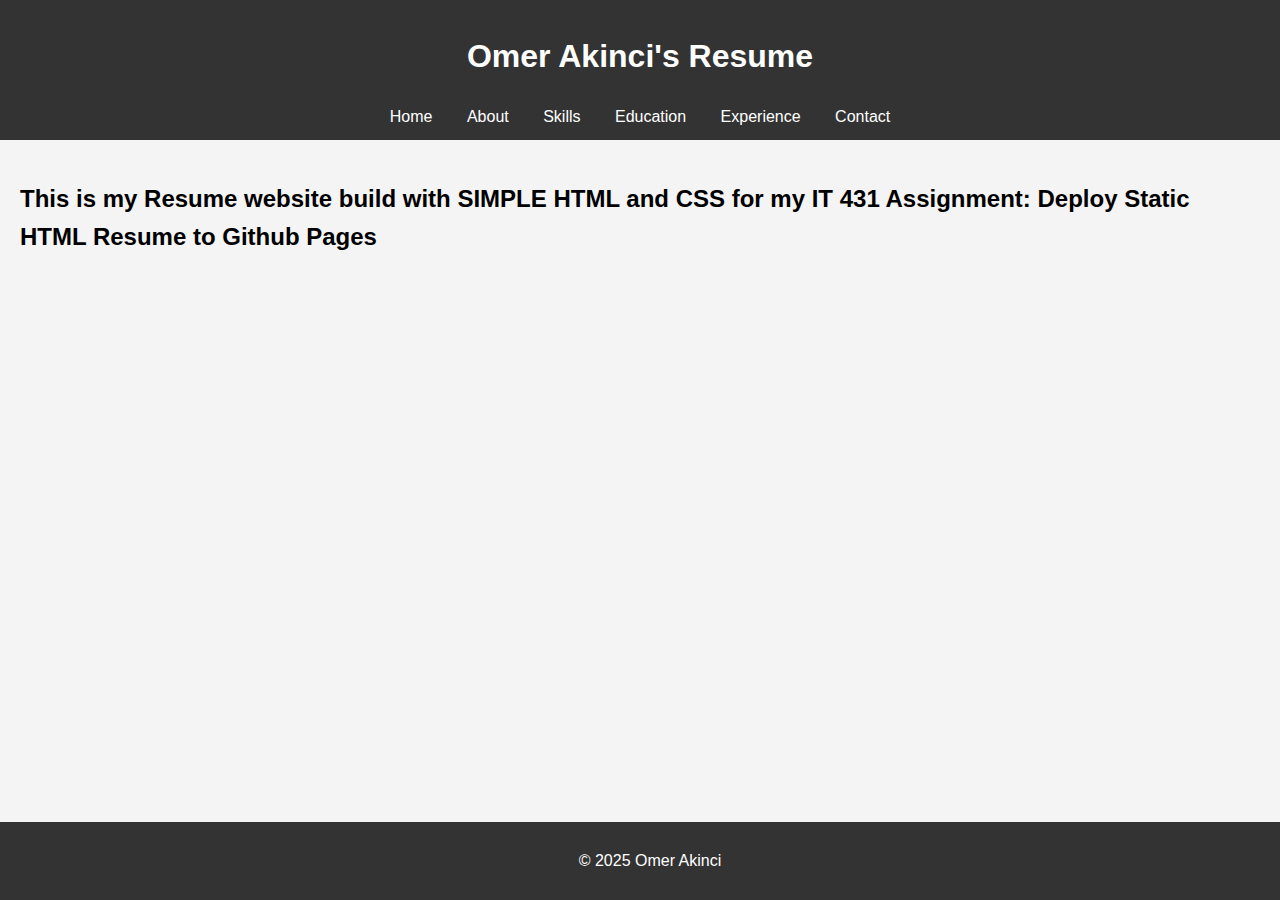
<file: index.html>
<!DOCTYPE html>
<html lang="en">
<head>
    <meta charset="UTF-8">
    <meta name="viewport" content="width=device-width, initial-scale=1.0">
    <title>My Resume</title>
    <link rel="stylesheet" href="styles.css">
</head>
<body>
    <header>
        <h1>Omer Akinci's Resume</h1>
        <nav>
            <a href="index.html">Home</a>
            <a href="about.html">About</a>
            <a href="skills.html">Skills</a>
            <a href="education.html">Education</a>
            <a href="experience.html">Experience</a>
            <a href="contact.html">Contact</a>
        </nav>
    </header>
    <main>
        <h2>This is my Resume website build with SIMPLE HTML and CSS for my IT 431 Assignment: Deploy Static HTML Resume to Github Pages </h2>
    </main>
    <footer>
        <p>&copy; 2025 Omer Akinci</p>
    </footer>
</body>
</html>
</file>
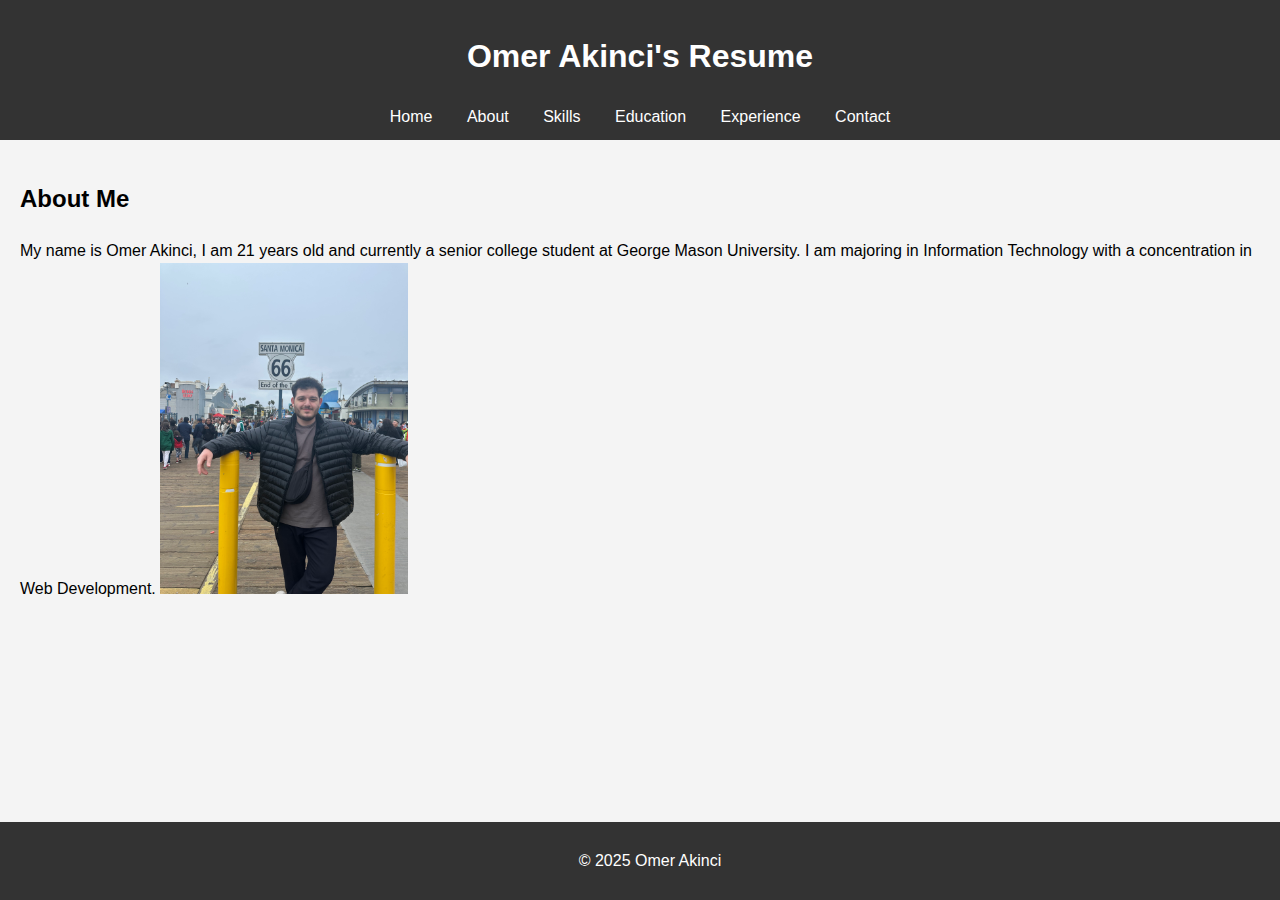
<file: about.html>
<!DOCTYPE html>
<html lang="en">
<head>
    <meta charset="UTF-8">
    <meta name="viewport" content="width=device-width, initial-scale=1.0">
    <title>About Me</title>
    <link rel="stylesheet" href="styles.css">
</head>
<body>
    <header>
        <h1>Omer Akinci's Resume</h1>
        <nav>
            <a href="index.html">Home</a>
            <a href="about.html">About</a>
            <a href="skills.html">Skills</a>
            <a href="education.html">Education</a>
            <a href="experience.html">Experience</a>
            <a href="contact.html">Contact</a>
        </nav>
    </header>
    <main>
        <h2>About Me</h2>
        <p>
            My name is Omer Akinci, I am 21 years old and currently a senior college student at 
            George Mason University. I am majoring in Information Technology with a concentration 
            in Web Development.

            <img src="431-photo.jpg" alt="OMER AKINCI">

        </p>
    </main>
    <footer>
        <p>&copy; 2025 Omer Akinci</p>
    </footer>
</body>
</html>
</file>
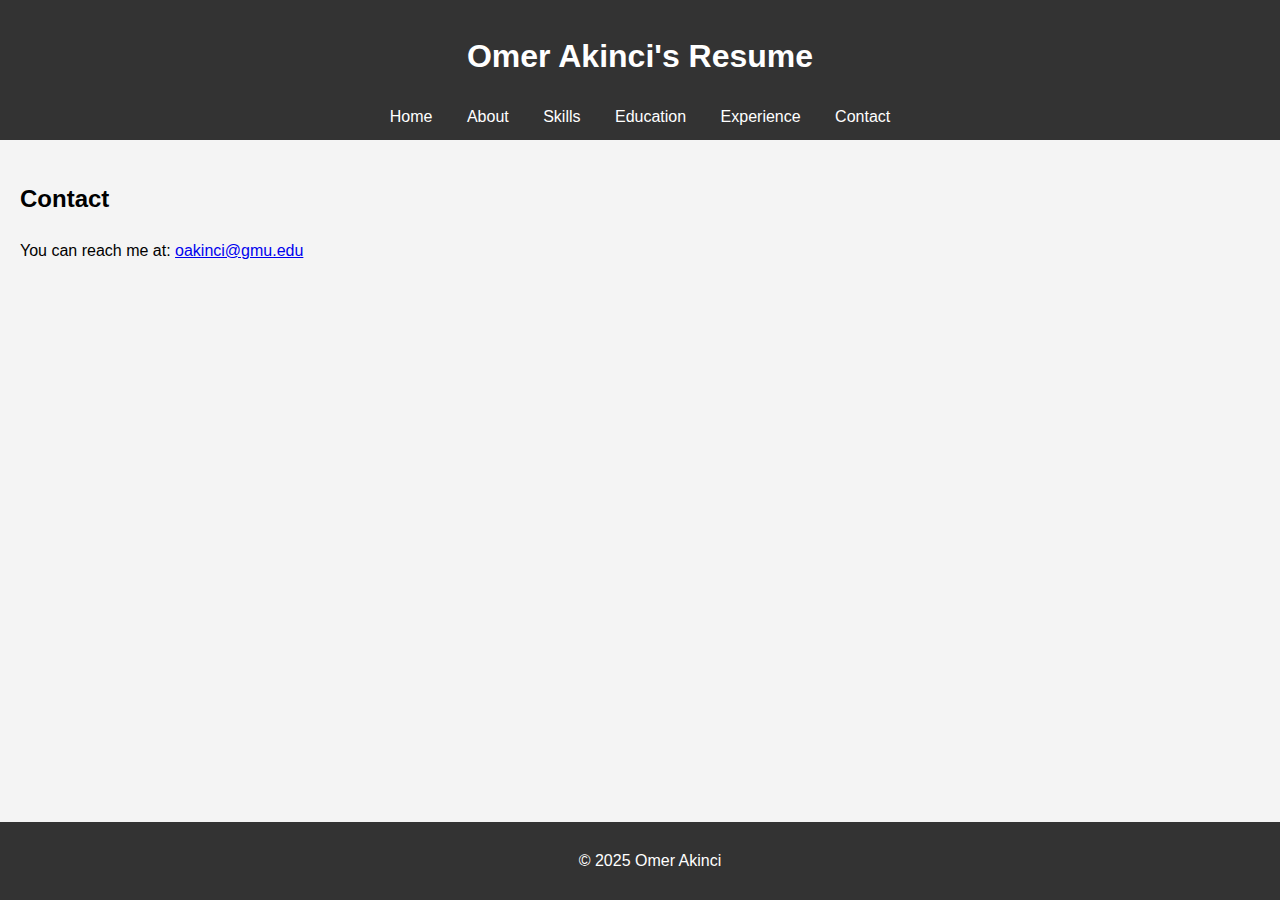
<file: contact.html>
<!DOCTYPE html>
<html lang="en">
<head>
    <meta charset="UTF-8">
    <meta name="viewport" content="width=device-width, initial-scale=1.0">
    <title>Contact</title>
    <link rel="stylesheet" href="styles.css">
</head>
<body>
    <header>
        <h1>Omer Akinci's Resume</h1>
        <nav>
            <a href="index.html">Home</a>
            <a href="about.html">About</a>
            <a href="skills.html">Skills</a>
            <a href="education.html">Education</a>
            <a href="experience.html">Experience</a>
            <a href="contact.html">Contact</a>
        </nav>
    </header>
    <main>
        <h2>Contact</h2>
        <p>
            You can reach me at: <a href="mailto:oakinci@gmu.edu">oakinci@gmu.edu</a>
        </p>
    </main>
    <footer>
        <p>&copy; 2025 Omer Akinci</p>
    </footer>
</body>
</html>
</file>
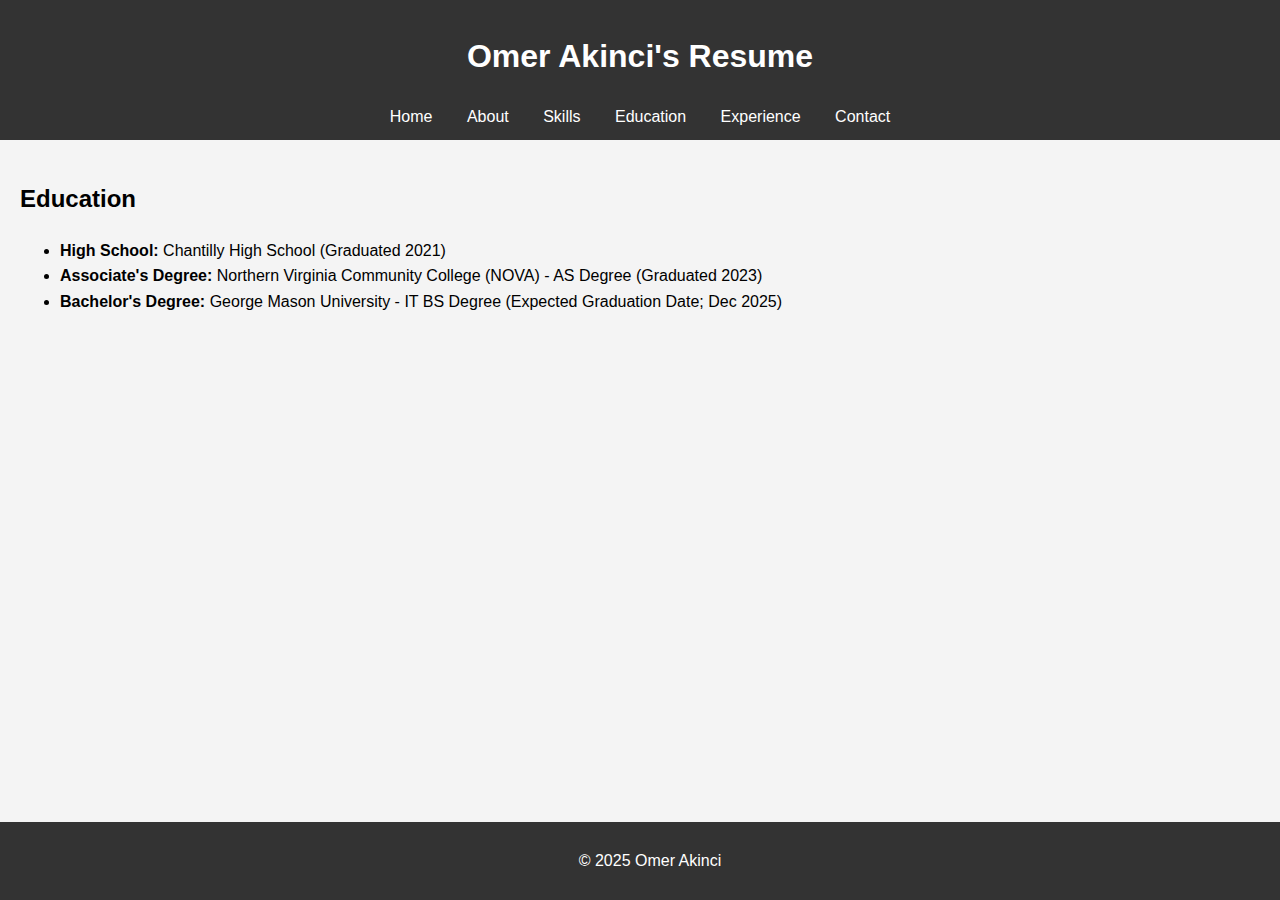
<file: education.html>
<!DOCTYPE html>
<html lang="en">
<head>
    <meta charset="UTF-8">
    <meta name="viewport" content="width=device-width, initial-scale=1.0">
    <title>Education</title>
    <link rel="stylesheet" href="styles.css">
</head>
<body>
    <header>
        <h1>Omer Akinci's Resume</h1>
        <nav>
            <a href="index.html">Home</a>
            <a href="about.html">About</a>
            <a href="skills.html">Skills</a>
            <a href="education.html">Education</a>
            <a href="experience.html">Experience</a>
            <a href="contact.html">Contact</a>
        </nav>
    </header>
    <main>
        <h2>Education</h2>
        <ul>
            <li><strong>High School:</strong> Chantilly High School (Graduated 2021)</li>
            <li><strong>Associate's Degree:</strong> Northern Virginia Community College (NOVA) - AS Degree (Graduated 2023)</li>
            <li><strong> Bachelor's Degree:</strong> George Mason University - IT BS Degree (Expected Graduation Date; Dec 2025)</li>
        </ul>
    </main>
    <footer>
        <p>&copy; 2025 Omer Akinci</p>
    </footer>
</body>
</html>
</file>
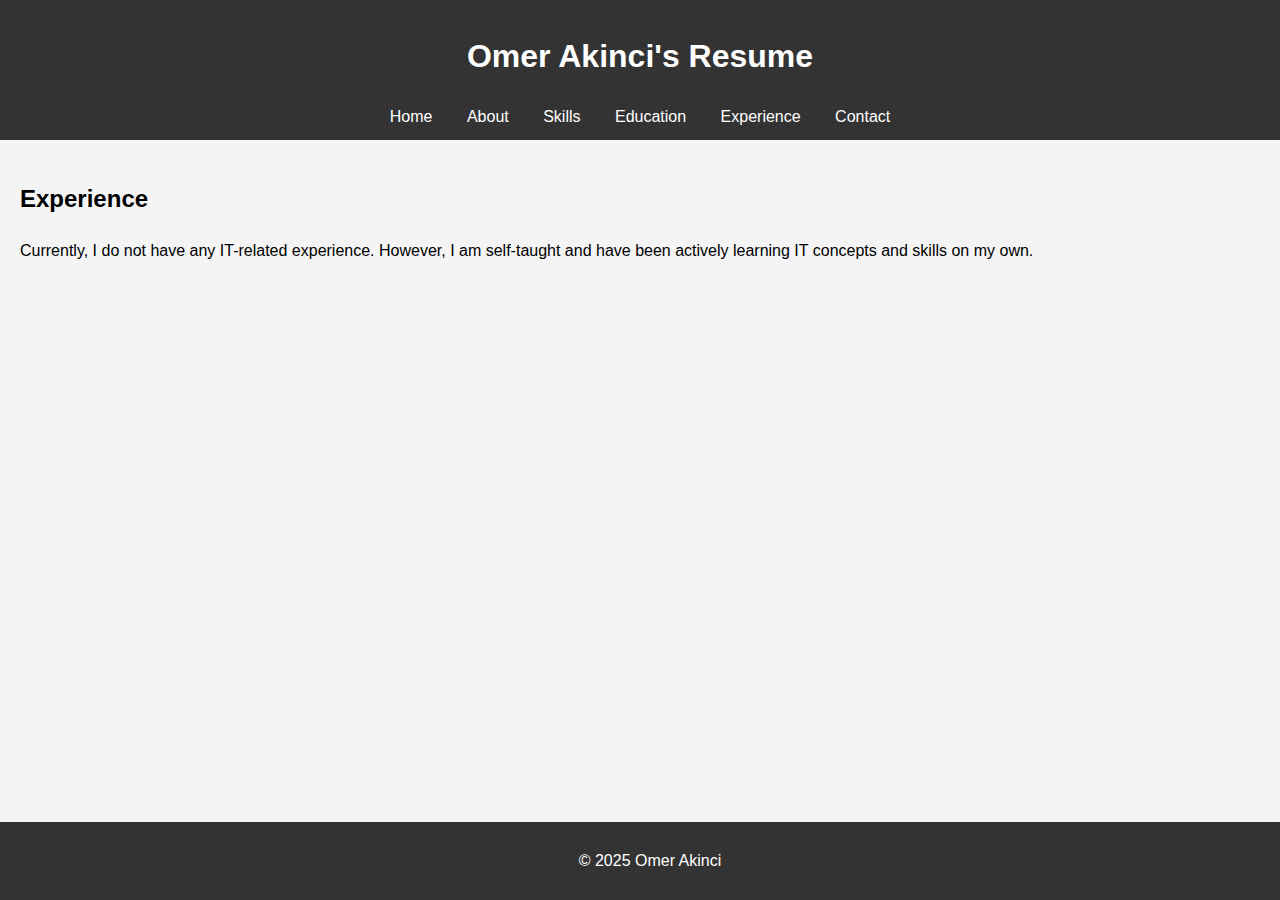
<file: experience.html>
<!DOCTYPE html>
<html lang="en">
<head>
    <meta charset="UTF-8">
    <meta name="viewport" content="width=device-width, initial-scale=1.0">
    <title>Experience</title>
    <link rel="stylesheet" href="styles.css">
</head>
<body>
    <header>
        <h1>Omer Akinci's Resume</h1>
        <nav>
            <a href="index.html">Home</a>
            <a href="about.html">About</a>
            <a href="skills.html">Skills</a>
            <a href="education.html">Education</a>
            <a href="experience.html">Experience</a>
            <a href="contact.html">Contact</a>
        </nav>
    </header>
    <main>
        <h2>Experience</h2>
        <p>
            Currently, I do not have any IT-related experience. However, I am self-taught and have been actively learning IT concepts and skills on my own.
        </p>
    </main>
    <footer>
        <p>&copy; 2025 Omer Akinci</p>
    </footer>
</body>
</html>
</file>
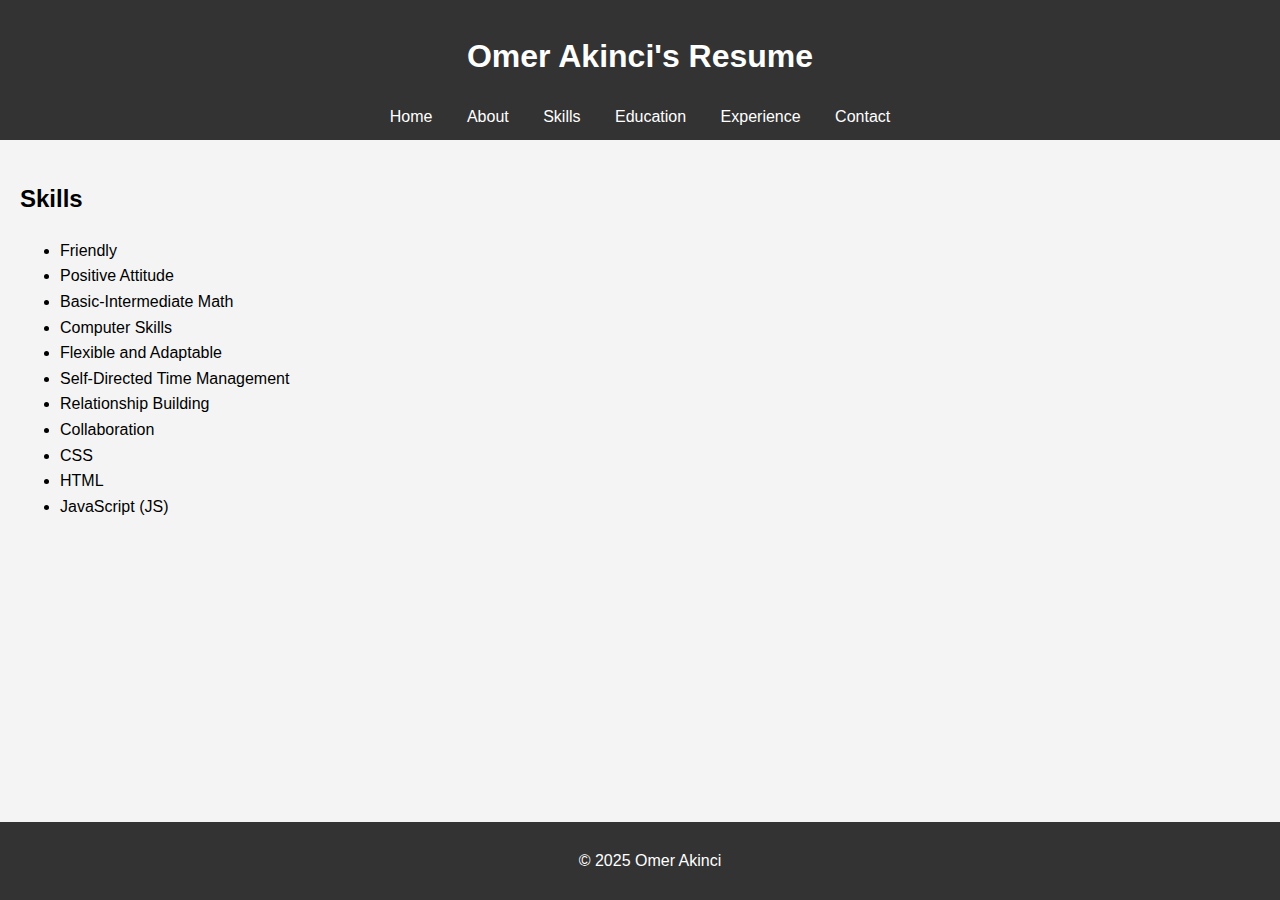
<file: skills.html>
<!DOCTYPE html>
<html lang="en">
<head>
    <meta charset="UTF-8">
    <meta name="viewport" content="width=device-width, initial-scale=1.0">
    <title>Skills</title>
    <link rel="stylesheet" href="styles.css">
</head>
<body>
    <header>
        <h1>Omer Akinci's Resume</h1>
        <nav>
            <a href="index.html">Home</a>
            <a href="about.html">About</a>
            <a href="skills.html">Skills</a>
            <a href="education.html">Education</a>
            <a href="experience.html">Experience</a>
            <a href="contact.html">Contact</a>
        </nav>
    </header>
    <main>
        <h2>Skills</h2>
        <ul>
            <li>Friendly</li>
            <li>Positive Attitude</li>
            <li>Basic-Intermediate Math</li>
            <li>Computer Skills</li>
            <li>Flexible and Adaptable</li>
            <li>Self-Directed Time Management</li>
            <li>Relationship Building</li>
            <li>Collaboration</li>
            <li>CSS</li>
            <li>HTML</li>
            <li>JavaScript (JS)</li>
        </ul>
    </main>
    <footer>
        <p>&copy; 2025 Omer Akinci</p>
    </footer>
</body>
</html>
</file>
<file: styles.css>
body {
    font-family: Arial, sans-serif;
    margin: 0;
    padding: 0;
    line-height: 1.6;
    background-color: #f4f4f4;
}
header {
    background: #333;
    color: #fff;
    padding: 10px 0;
    text-align: center;
}
nav a {
    color: #fff;
    margin: 0 15px;
    text-decoration: none;
}
nav a:hover {
    text-decoration: underline;
}
main {
    padding: 20px;
}
footer {
    text-align: center;
    padding: 10px;
    background: #333;
    color: #fff;
    position: fixed;
    bottom: 0;
    width: 100%;
}
img {
    width: 20%;
}
</file>
